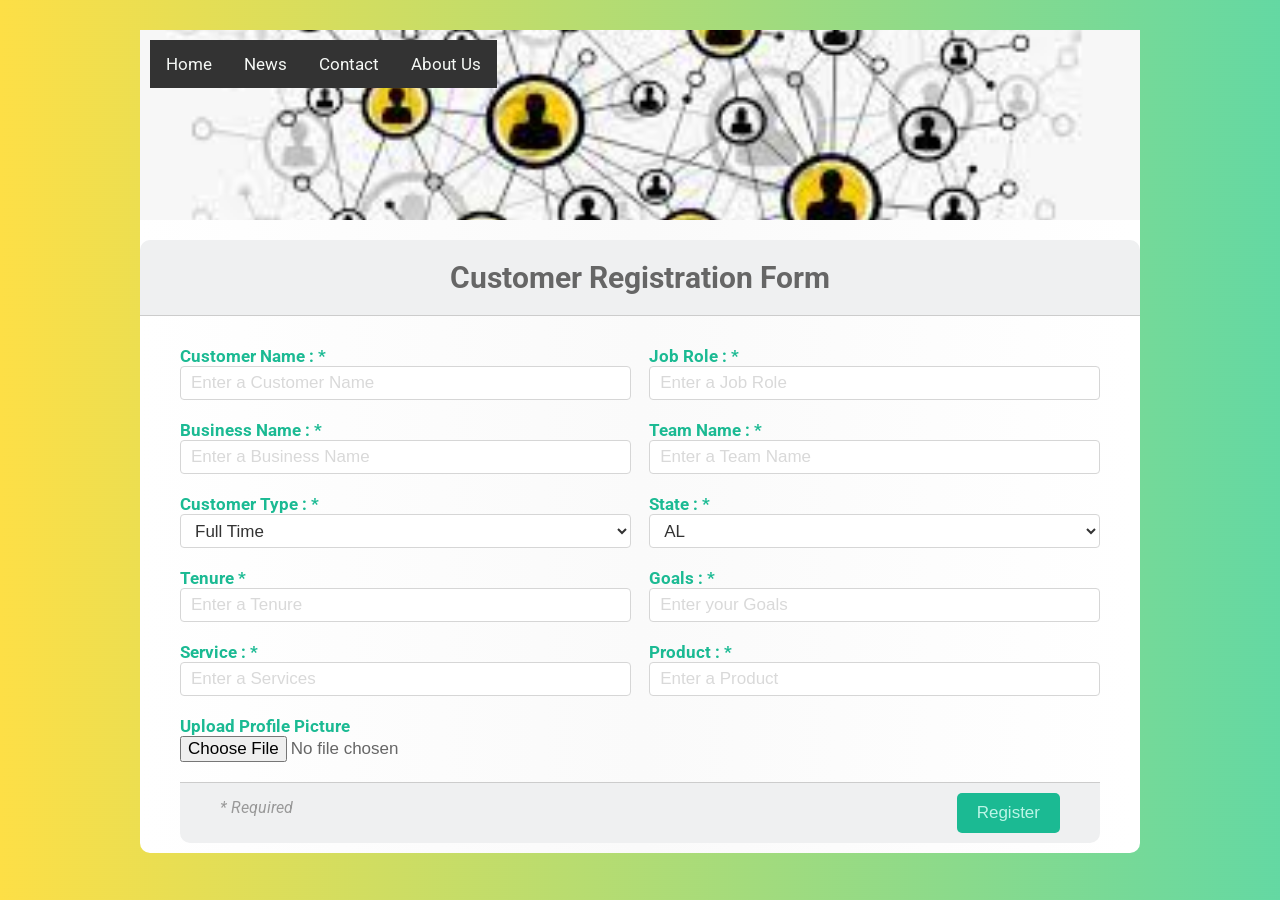
<file: Flask_Reg_Form/templates/index.html>
<!DOCTYPE html>
<html>
  <head>
    <meta charset="utf-8">
    <title>Customer Registration Form</title>
    <link rel="stylesheet" href="style.css">
  </head>
  <body>
    <form class="signup-form" action="/display" method="POST">
      <div class="bg-img">
        <div class="container">
          <div class="topnav">
            <a href="#home">Home</a>
            <a href="#news">News</a>
            <a href="#contact">Contact</a>
            <a href="#about">About Us</a>
          </div>
        </div>
      </div>
      <div class="form-header">
        <h1>Customer Registration Form</h1>
      </div>

      <div class="form-body">
          
        <div class="horizontal-group">
          <div class="form-group left">
            <label for="Customername" class="label-title">Customer Name :  *</label>
            <input type="text" id="Customername" name="Customername" class="form-input" placeholder="Enter a Customer Name" required="required" />
          </div>
          <div class="form-group right">
            <label for="Job" class="label-title">Job Role : *</label>
            <input type="text" id="Job" name="Job" class="form-input" placeholder="Enter a Job Role" required="required" />
          </div>
        </div>

        <div class="horizontal-group">
            <div class="form-group left">
              <label for="Bname" class="label-title">Business Name : *</label>
              <input type="text" id="Bname" name="Bname" class="form-input" placeholder="Enter a Business Name " required="required" />
            </div>
            <div class="form-group right">
              <label for="tname" class="label-title">Team Name : *</label>
              <input type="text" id="tname" name="tname" class="form-input" placeholder="Enter a Team Name" required="required" />
            </div>
          </div>

          <div class="horizontal-group">
            <div class="form-group left" >
              <label class="label-title">Customer Type : *</label>
              <select class="form-input" id="CType" name="CType">
                <option value="Fulltime">Full Time </option>
                <option value="Parttime">Part Time</option>
                <option value="Contract">Contract</option>
              </select>
            </div>
            <div class="form-group right">
              <label class="label-title">State : *</label>
              <select class="form-input" id="State" name="State">
                <option value="AL">AL</option>
                <option value="AK">AK</option>
                <option value="AZ">AZ</option>
                <option value="CO">CO</option>
                <option value="CA">CA</option>
                <option value="FL">FL</option>
                <option value="HI">HI</option>
                <option value="ID">ID</option>
                <option value="IL">IL</option>
                <option value="IL">IL</option>
                <option value="IN">IN</option>
                <option value="KS">KS</option>
                <option value="MI">MI</option>
                <option value="MN">MN</option>
                <option value="MO">MO</option>
                <option value="NV">NV</option>
                <option value="NJ">NJ</option>
                <option value="NM">NM</option>
                <option value="NY">NY</option>
                <option value="OH">OH</option>
                <option value="OK">OK</option>
                <option value="OR">OR</option>
                <option value="PA">PA</option>
                <option value="TX">TX</option>
                <option value="UT">UT</option>
                <option value="WA">WA</option>
                <option value="WY">WY</option>
              </select>
            </div>
          
        <div class="horizontal-group">
          <div class="form-group left">
            <label for="Tenure" class="label-title">Tenure *</label>
            <input type="number" id="Tenure" name="Tenure" class="form-input" placeholder="Enter a Tenure" required="required">
          </div>
          <div class="form-group right">
            <label for="Goals" class="label-title">Goals : *</label>
            <input type="text" class="form-input" id="Goals" name="Goals" placeholder="Enter your Goals" required="required">
          </div>
        </div>

        <div class="horizontal-group">
            <div class="form-group left">
              <label for="Service" class="label-title">Service : *</label>
              <input type="text" id="Service" name="Service" class="form-input" placeholder="Enter a Services" required="required">
            </div>
            <div class="form-group right">
              <label for="Product" class="label-title">Product : *</label>
              <input type="text" class="form-input" id="Product" name="Product" placeholder="Enter a Product" required="required">
            </div>
          </div>
        </div>

        <div class="horizontal-group">
          <div class="form-group left" >
            <label for="choose-file" class="label-title">Upload Profile Picture</label>
            <input type="file" id="choose-file" name="choose-file" size="18">
          </div>
        </div>
        
      <div class="form-footer">
        <span>* Required</span>
        <button type="submit" class="btn">Register</button>
      </div>
    </form>
  </body>
</html>
</file>
<file: Flask_Reg_Form/templates/style.css>
@import url('https://fonts.googleapis.com/css?family=Roboto');

.bg-img {
 
  background-image: url("download.jpg");

  min-height: 190px;

  background-position: center;
  background-repeat: no-repeat;
  background-size: cover;

  position: relative;
}

.container {
  position: absolute;
  margin: 10px;
  width: auto;
}

.topnav {
  overflow: hidden;
  background-color: #333;
}

.topnav a {
  float: left;
  color: #f5f8f5;
  text-align: center;
  padding: 14px 16px;
  text-decoration: none;
  font-size: 17px;
}

.topnav a:hover {
  background-color: rgb(223, 223, 223);
  color: black;
}

body {
  background-image: url("download.png");
}

.signup-form {
  font-family: "Roboto", sans-serif;
  width:1000px;
  margin:30px auto;
  background:linear-gradient(to right, #ffffff 0%, #fafafa 50%, #ffffff 99%);
  border-radius: 10px;
}
.form-header  {
  background-color: #EFF0F1;
  border-top-left-radius: 10px;
  border-top-right-radius: 10px;
}

.form-header h1 {
  font-size: 30px;
  text-align:center;
  color:#666;
  padding:20px 0;
  border-bottom:1px solid #cccccc;
}

.form-body {
  padding:10px 40px;
  color:#666;
}

.form-group{
  margin-bottom:20px;
}

.form-body .label-title {
  color:#1BBA93;
  font-size: 17px;
  font-weight: bold;
}

.form-body .form-input {
    font-size: 17px;
    box-sizing: border-box;
    width: 100%;
    height: 34px;
    padding-left: 10px;
    padding-right: 10px;
    color: #333333;
    text-align: left;
    border: 1px solid #d6d6d6;
    border-radius: 4px;
    background: white;
    outline: none;
}



.horizontal-group .left{
  float:left;
  width:49%;
}

.horizontal-group .right{
  float:right;
  width:49%;
}

input[type="file"] {
  outline: none;
  cursor:pointer;
  font-size: 17px;
}

#range-label {
  width:15%;
  padding:5px;
  background-color: #1BBA93;
  color:white;
  border-radius: 5px;
  font-size: 17px;
  position: relative;
  top:-8px;
}


::-webkit-input-placeholder  {
  color:#d9d9d9;
}
.signup-form .form-footer  {
  background-color: #EFF0F1;
  border-bottom-left-radius: 10px;
  border-bottom-right-radius: 10px;
  padding:10px 40px;
  text-align: right;
  border-top: 1px solid #cccccc;
  clear:both;
}

.form-footer span {
  float:left;
  margin-top: 5px;
  color:#999;  
  font-style: italic;
  font-weight: thin;
}

.btn {
   display:inline-block;
   padding:10px 20px;
   background-color: #1BBA93;
   font-size:17px;
   border:none;
   border-radius:5px;
   color:#bcf5e7;
   cursor:pointer;
}

.upi {
  display:inline-block;
  padding:10px 40px;
  background-color: #11da64;
  font-size:15px;
  border:none;
  border-radius:5px;
  color:#edf3f2;
  cursor:pointer;
}
.btn:hover {
  background-color: #169c7b;
  color:white;
}

.upi:hover {
  background-color: #11da64;
  color:white;
}
</file>
